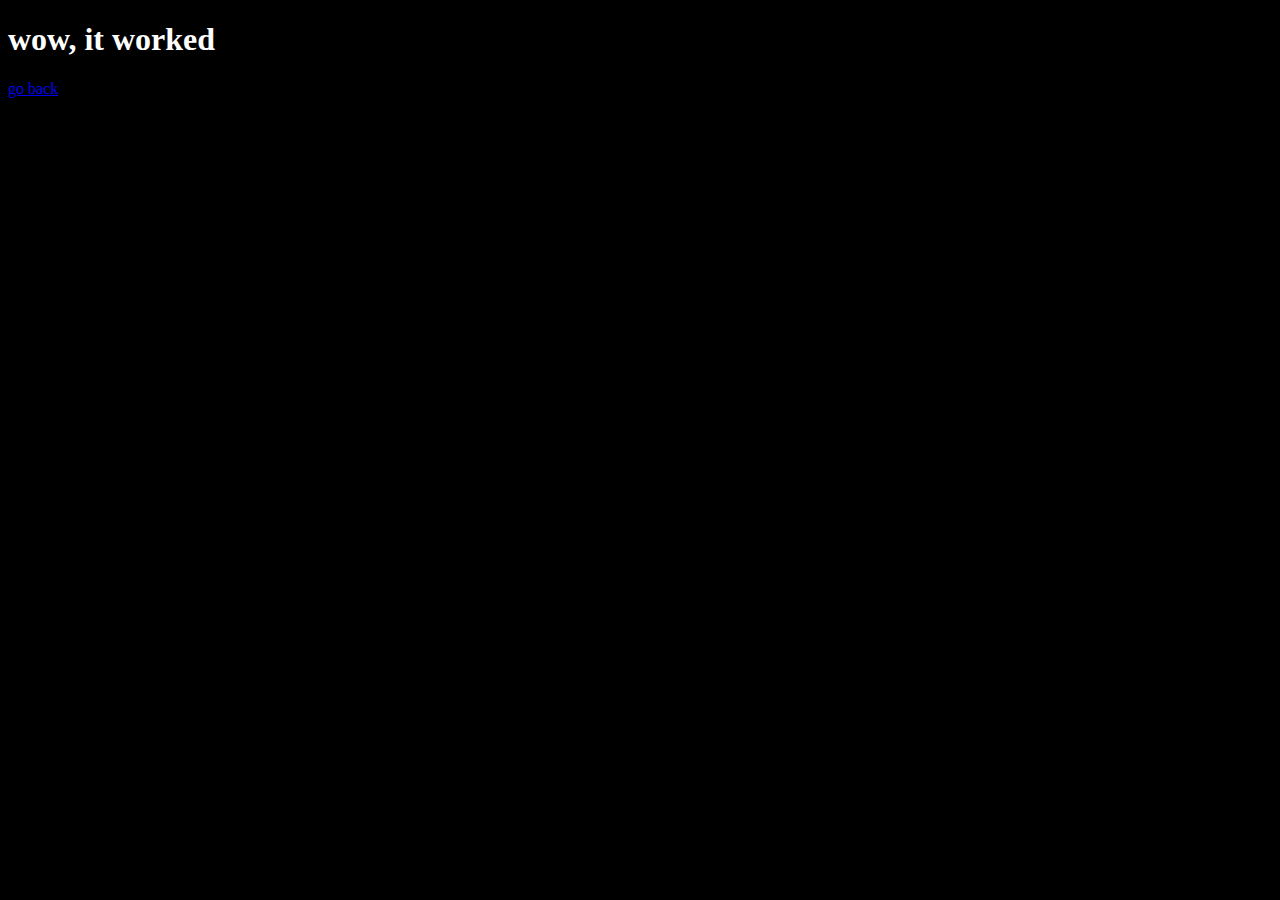
<file: subdir_test.html>
<!DOCTYPE html>

<html>
    <head>
        <title>MY SUPER COOL NEW WEBSITE</title>
        
        <style>
        </style>
    </head>
    
    <body>
        <link rel="stylesheet" type="text/css" href="style.css" />
        
        <h1>wow, it worked</h1>
        <a href = "index.html">go back</a>
    </body>
</html>
</file>
<file: style.css>
body {
        height: 100%;
        width: 100%;
        background-color: black;
        background-image: url("https://codehs.com/uploads/42b62d1b5dc24ca06401993938930f23");
        background-attachment: fixed;
        background-size: 100px;
        color: white;
        overflow-x: hidden;
    }
    div {
        background-color: rgb(255,0,0);
        opacity: 0.85;
        }
        
    .links {
        color: red;
        }
    .Centered-Text {
        text-align: center;
        color: black;
        font-size: 30px;
        font-family: 'Brush Script MT', cursive;
        }
    .reading_text {
        font-family: 'Brush Script MT', cursive;
        color: black;
        padding-left: 2%;
        padding-top: 1.5%;
        padding-right: 1%;
        }

        #header-div {
            padding-top: 10px;
            padding-bottom: 10px;
            margin-left: -10px;
            margin-right: 20;
        }
        #bottom-div {
                margin-left: -10px;
                margin-top: 45%;
                padding-bottom: 60%;
                min-height: 0px;
            }
        #cool-text {
            background-color:black;
            opacity: 1;
            margin-right:27px;
            margin-left:15px;
        }
</file>
